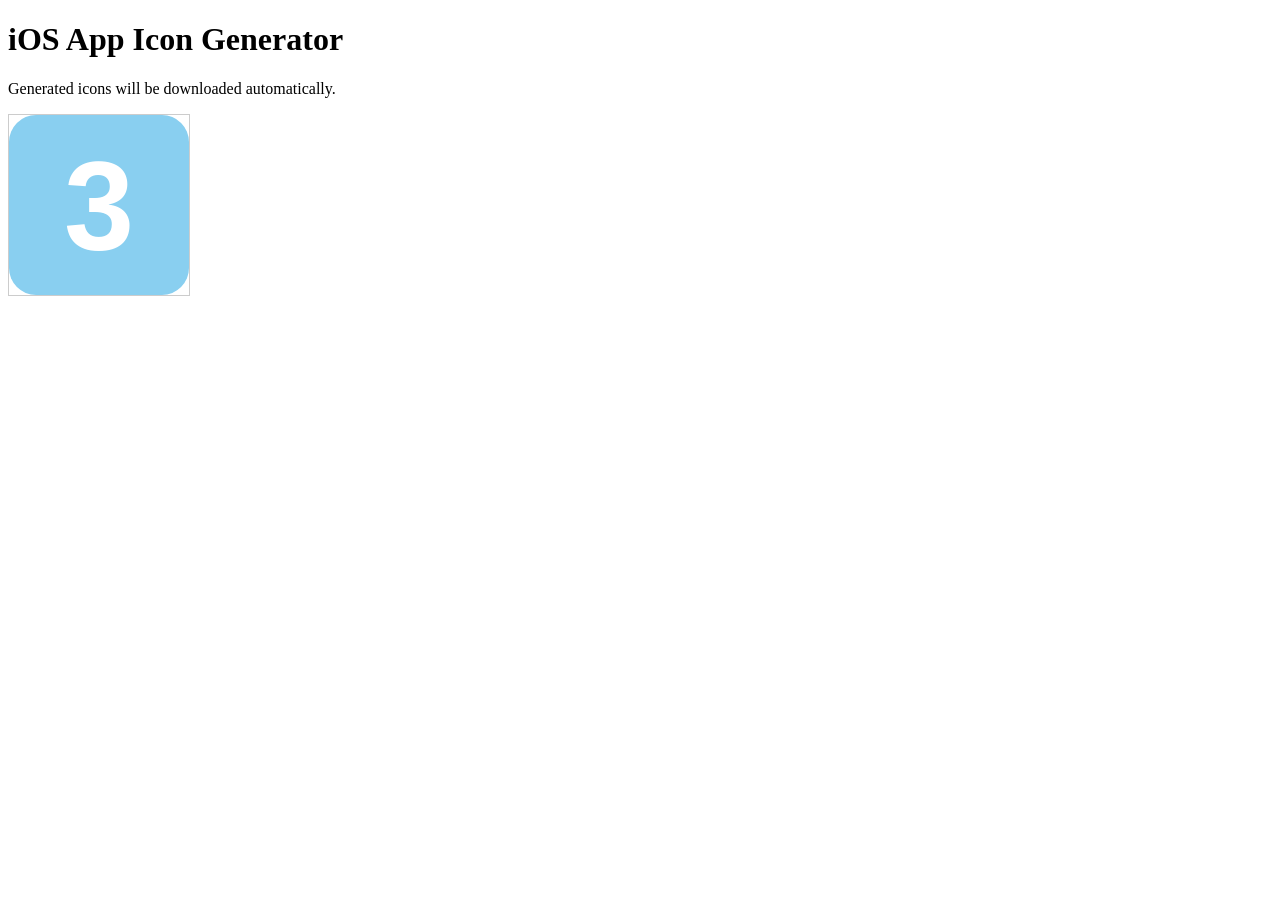
<file: generate-icon.html>
<!DOCTYPE html>
<html>
<head>
    <meta charset="UTF-8">
    <title>Generate Icon</title>
</head>
<body>
    <h1>iOS App Icon Generator</h1>
    <p>Generated icons will be downloaded automatically.</p>
    <canvas id="canvas" width="180" height="180" style="border:1px solid #ccc;"></canvas>

    <script>
        const canvas = document.getElementById('canvas');
        const ctx = canvas.getContext('2d');

        // SVGを描画
        const svg = `
            <svg xmlns="http://www.w3.org/2000/svg" viewBox="0 0 100 100" width="180" height="180">
                <rect width="100" height="100" rx="15" fill="#89CFF0"/>
                <text x="50" y="75" font-family="Arial, sans-serif" font-size="70" font-weight="bold" fill="white" text-anchor="middle">3</text>
            </svg>
        `;

        const img = new Image();
        const blob = new Blob([svg], { type: 'image/svg+xml' });
        const url = URL.createObjectURL(blob);

        img.onload = function() {
            ctx.drawImage(img, 0, 0, 180, 180);
            URL.revokeObjectURL(url);

            // PNGとしてダウンロード
            canvas.toBlob(function(blob) {
                const link = document.createElement('a');
                link.download = 'apple-touch-icon.png';
                link.href = URL.createObjectURL(blob);
                link.click();
            });
        };

        img.src = url;
    </script>
</body>
</html>
</file>
